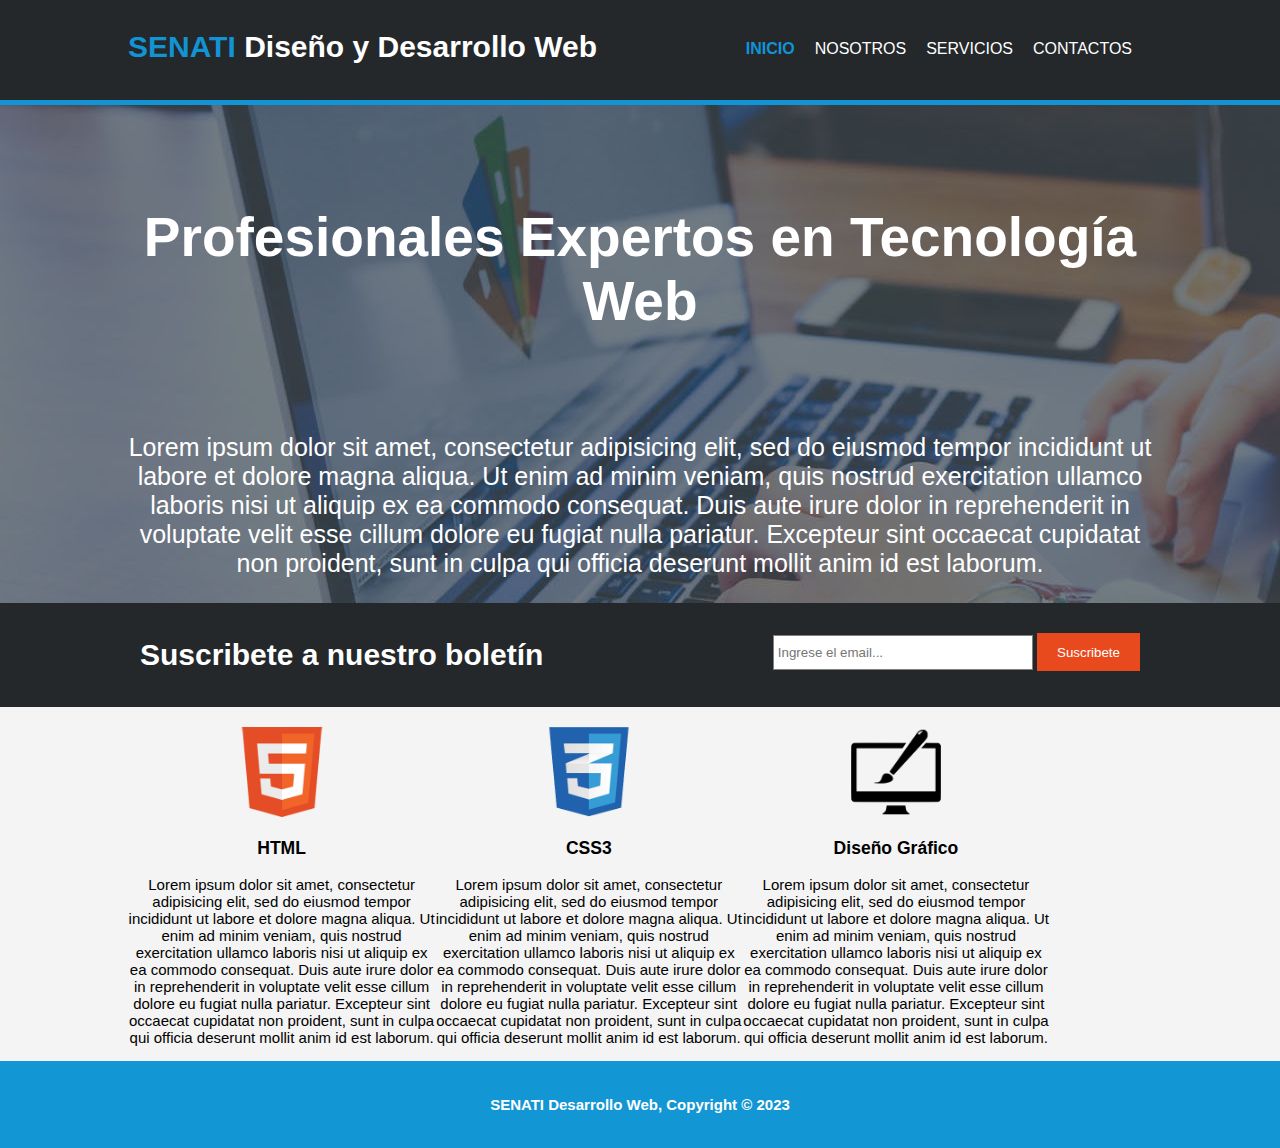
<file: index.html>
<!DOCTYPE html>
<html>
<head>
	<meta charset="utf-8">
	<link rel="stylesheet" type="text/css" href="css/estilos.css">
	<meta name="viewport" content="width=device-width, initial-scale=1">
	<title>SENATI-Ingeniería de Software con IA</title>
</head>
<body>
	<header>
		<div class="contenedor">
			<div id="marca">
				<h1><span class="resaltado">SENATI</span> Diseño y Desarrollo Web</h1>
			</div>
			<nav>
				<ul>
					<li class="actual"><a href="index.html">Inicio</a></li>
					<li><a href="nosotros.html">Nosotros</a></li>
					<li><a href="servicios.html">servicios</a></li>
					<li><a href="contacto.html">Contactos</a></li>
				</ul>
			</nav>	
		</div>
	</header>
	<section id="cabecera">
		<div class="contenedor">
			<h1>Profesionales Expertos en Tecnología Web</h1>
			<p>Lorem ipsum dolor sit amet, consectetur adipisicing elit, sed do eiusmod
			tempor incididunt ut labore et dolore magna aliqua. Ut enim ad minim veniam,
			quis nostrud exercitation ullamco laboris nisi ut aliquip ex ea commodo
			consequat. Duis aute irure dolor in reprehenderit in voluptate velit esse
			cillum dolore eu fugiat nulla pariatur. Excepteur sint occaecat cupidatat non
			proident, sunt in culpa qui officia deserunt mollit anim id est laborum.</p>
		</div>
	</section>

	<section id="boletin">
		<div class="contenedor">
			<h1>Suscribete a nuestro boletín</h1>
			<form>
				<input type="email" placeholder="Ingrese el email...">
				<button type="submit" class="boton1">Suscribete</button>
			</form>
		</div>
	</section>
	<section id="cajas">
		<div class="contenedor">
			<div class="caja">
				<img src="img/logo_html.png">
				<h3>HTML</h3>
				<p>Lorem ipsum dolor sit amet, consectetur adipisicing elit, sed do eiusmod
				tempor incididunt ut labore et dolore magna aliqua. Ut enim ad minim veniam,
				quis nostrud exercitation ullamco laboris nisi ut aliquip ex ea commodo
				consequat. Duis aute irure dolor in reprehenderit in voluptate velit esse
				cillum dolore eu fugiat nulla pariatur. Excepteur sint occaecat cupidatat non
				proident, sunt in culpa qui officia deserunt mollit anim id est laborum.</p>

			</div>
			<div class="caja">
				<img src="img/logo_css.png">
				<h3>CSS3</h3>
				<p>Lorem ipsum dolor sit amet, consectetur adipisicing elit, sed do eiusmod
				tempor incididunt ut labore et dolore magna aliqua. Ut enim ad minim veniam,
				quis nostrud exercitation ullamco laboris nisi ut aliquip ex ea commodo
				consequat. Duis aute irure dolor in reprehenderit in voluptate velit esse
				cillum dolore eu fugiat nulla pariatur. Excepteur sint occaecat cupidatat non
				proident, sunt in culpa qui officia deserunt mollit anim id est laborum.</p>

			</div>
			<div class="caja">
				<img src="img/logo_brush.png">
				<h3>Diseño Gráfico</h3>
				<p>Lorem ipsum dolor sit amet, consectetur adipisicing elit, sed do eiusmod
				tempor incididunt ut labore et dolore magna aliqua. Ut enim ad minim veniam,
				quis nostrud exercitation ullamco laboris nisi ut aliquip ex ea commodo
				consequat. Duis aute irure dolor in reprehenderit in voluptate velit esse
				cillum dolore eu fugiat nulla pariatur. Excepteur sint occaecat cupidatat non
				proident, sunt in culpa qui officia deserunt mollit anim id est laborum.</p>
			</div>
		</div>
	</section>
	<footer>
		<p>SENATI Desarrollo Web, Copyright &copy; 2023</p>
	</footer>

</body>
</html>
</file>
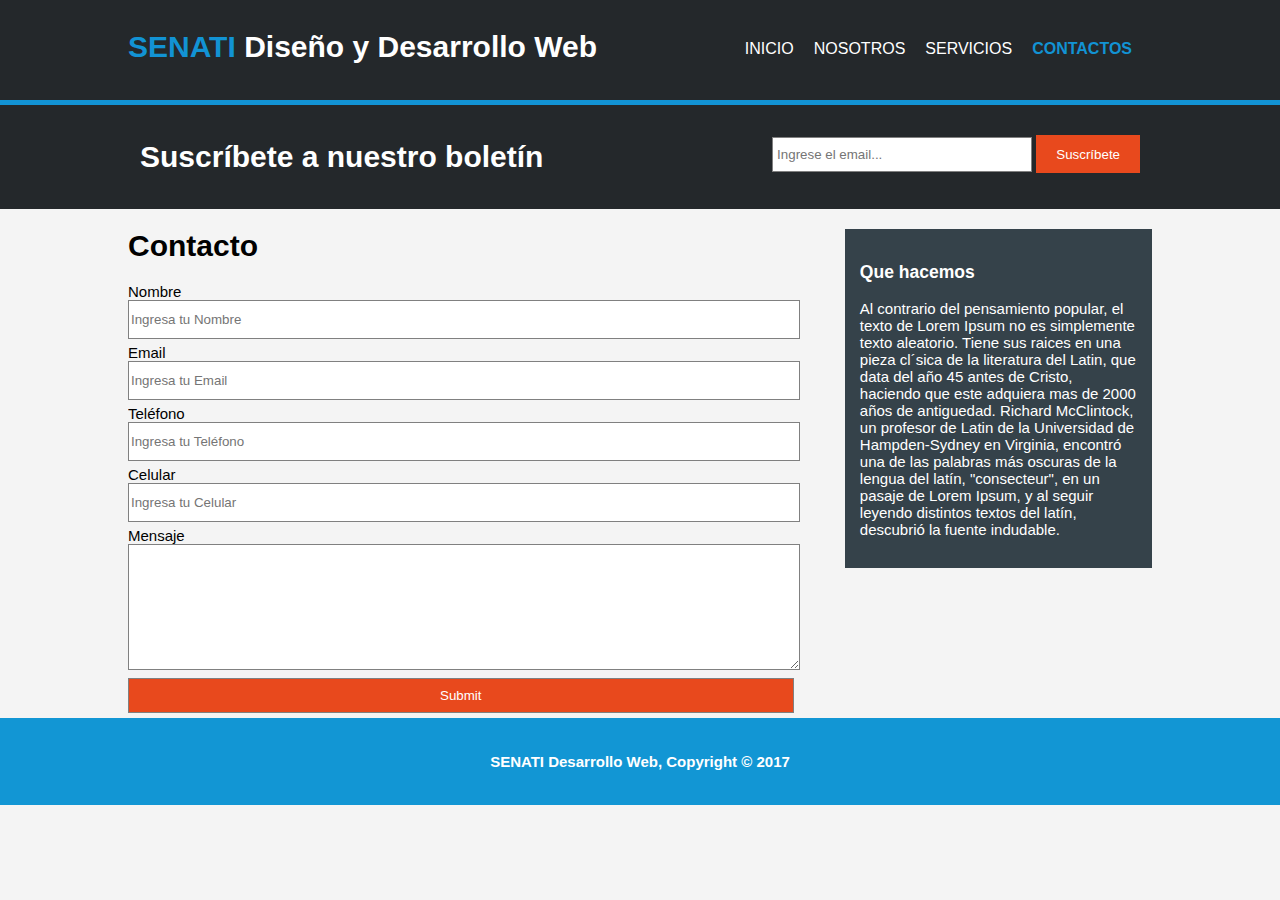
<file: contacto.html>
<!DOCTYPE html>
<html>
<head>
	<meta charset="utf-8">
	<title>.::SENATI - Desarrollo de Software::.</title>
	<link rel="stylesheet" type="text/css" href="css/estilos.css">
</head>
<body>
	<header>
		<div class="contenedor">
			<div id="marca">
				<h1><span class="resaltado">SENATI</span> Diseño y Desarrollo Web</h1>
			</div>
		
		<nav>
			<ul>
				<li ><a href="index.html">Inicio</a></li>
				<li ><a href="nosotros.html">Nosotros</a></li>
				<li><a href="servicios.html">Servicios</a></li>
				<li class="actual"><a href="contacto.html">Contactos</a></li>
			</ul>
		</nav>
		</div>
	</header>
	

	<section id="boletin">
		<div class="contenedor">
			<h1>Suscríbete a nuestro boletín</h1>
			<form>
				<input type="email" placeholder="Ingrese el email...">
				<button type="submit" class="boton1">Suscríbete</button>
			</form>
		</div>
	</section>
	
	<section id="main">
		<div class="contenedor">
			<article id="main-col">
			<h1>Contacto</h1>
			<form>
				<label>Nombre</label>
				<input type="text" name="nombre" placeholder="Ingresa tu Nombre">
				<br>
				<label>Email</label>
				<input type="text" name="email" placeholder="Ingresa tu Email">
				<br>
				<label>Teléfono</label>
				<input type="text" name="telefono" placeholder="Ingresa tu Teléfono">
				<br>
				<label>Celular</label>
				<input type="text" name="celular" placeholder="Ingresa tu Celular">
				<br>
				<label>Mensaje</label>
				<textarea></textarea>
				<br>
				<input type="submit" name="enviar">
			</form>




			</article>
			<aside id="lateral">
				<div class="oscuro">
				<h3>Que hacemos</h3>
				<p>Al contrario del pensamiento popular, el texto de Lorem Ipsum no es simplemente texto aleatorio. Tiene sus raices en una pieza cl´sica de la literatura del Latin, que data del año 45 antes de Cristo, haciendo que este adquiera mas de 2000 años de antiguedad. Richard McClintock, un profesor de Latin de la Universidad de Hampden-Sydney en Virginia, encontró una de las palabras más oscuras de la lengua del latín, "consecteur", en un pasaje de Lorem Ipsum, y al seguir leyendo distintos textos del latín, descubrió la fuente indudable.</p>
				</div>
			</aside>
		</div>

	<section>
	
<footer>
	<p>SENATI Desarrollo Web, Copyright &copy; 2017</p>
</footer>
</body>
</html>
</file>
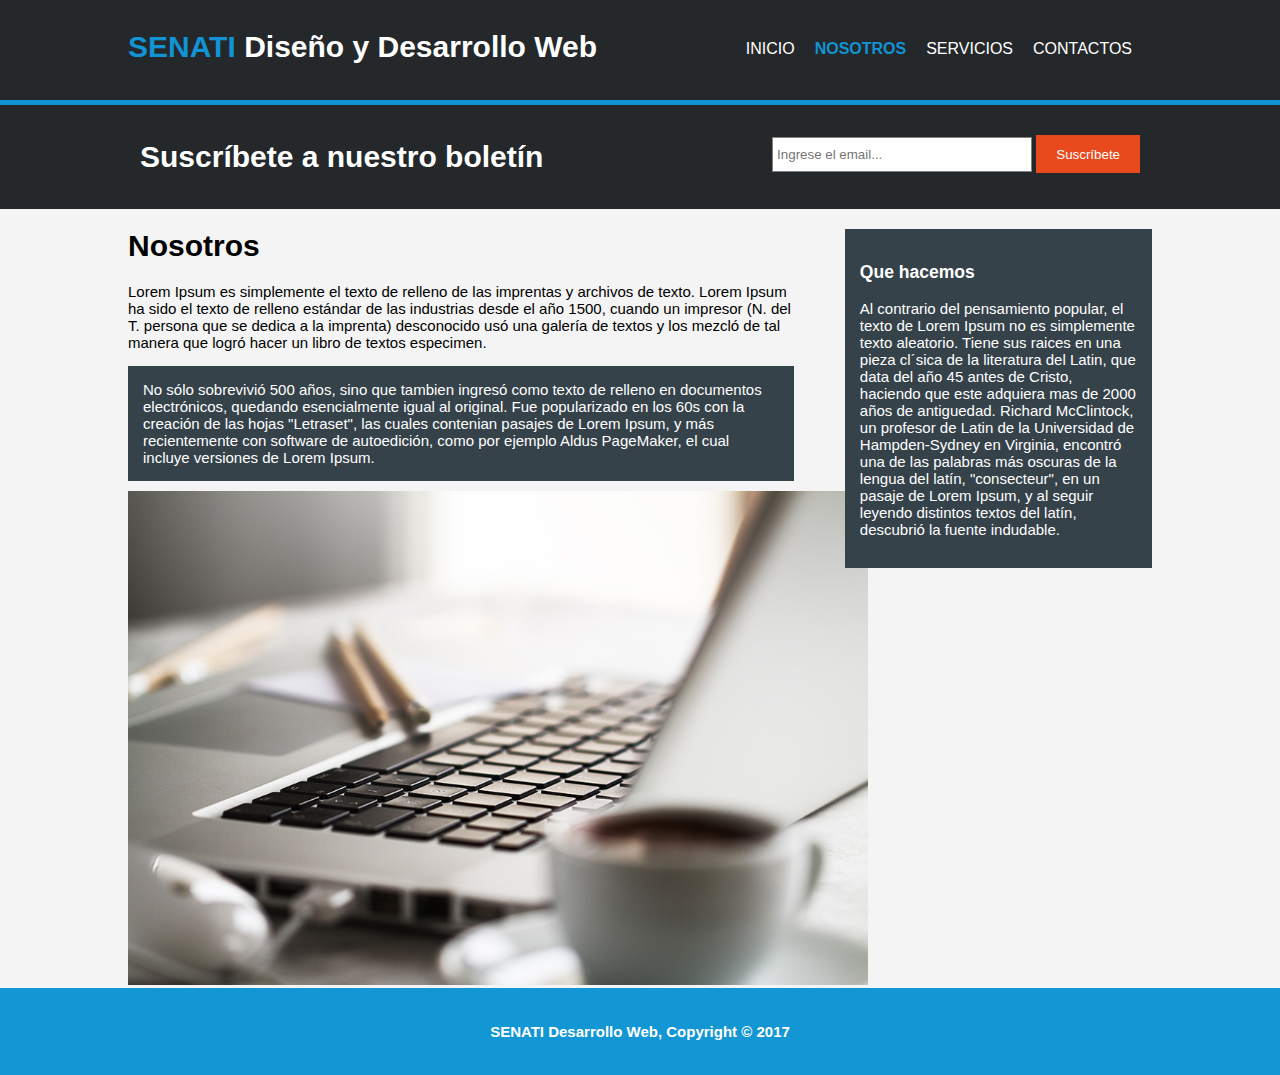
<file: nosotros.html>
<!DOCTYPE html>
<html>
<head>
	<meta charset="utf-8">
	<title>.::SENATI - Desarrollo de Software::.</title>
	<link rel="stylesheet" type="text/css" href="css/estilos.css">
</head>
<body>
	<header>
		<div class="contenedor">
			<div id="marca">
				<h1><span class="resaltado">SENATI</span> Diseño y Desarrollo Web</h1>
			</div>
		
		<nav>
			<ul>
				<li ><a href="index.html">Inicio</a></li>
				<li class="actual"><a href="nosotros.html">Nosotros</a></li>
				<li><a href="servicios.html">Servicios</a></li>
				<li><a href="contacto.html">Contactos</a></li>
			</ul>
		</nav>
		</div>
	</header>
	

	<section id="boletin">
		<div class="contenedor">
			<h1>Suscríbete a nuestro boletín</h1>
			<form>
				<input type="email" placeholder="Ingrese el email...">
				<button type="submit" class="boton1">Suscríbete</button>
			</form>
		</div>
	</section>
	
	<section id="main">
		<div class="contenedor">
			<article id="main-col">
			<h1>Nosotros</h1>
			<p>Lorem Ipsum es simplemente el texto de relleno de las imprentas y archivos de texto. Lorem Ipsum ha sido el texto de relleno estándar de las industrias desde el año 1500, cuando un impresor (N. del T. persona que se dedica a la imprenta) desconocido usó una galería de textos y los mezcló de tal manera que logró hacer un libro de textos especimen.</p>
			<p class="oscuro">
			No sólo sobrevivió 500 años, sino que tambien ingresó como texto de relleno en documentos electrónicos, quedando esencialmente igual al original. Fue popularizado en los 60s con la creación de las hojas "Letraset", las cuales contenian pasajes de Lorem Ipsum, y más recientemente con software de autoedición, como por ejemplo Aldus PageMaker, el cual incluye versiones de Lorem Ipsum.
			</p>
			<img src="img/891.jpg" width="740">
			</article>
			<aside id="lateral">
				<div class="oscuro">
				<h3>Que hacemos</h3>
				<p>Al contrario del pensamiento popular, el texto de Lorem Ipsum no es simplemente texto aleatorio. Tiene sus raices en una pieza cl´sica de la literatura del Latin, que data del año 45 antes de Cristo, haciendo que este adquiera mas de 2000 años de antiguedad. Richard McClintock, un profesor de Latin de la Universidad de Hampden-Sydney en Virginia, encontró una de las palabras más oscuras de la lengua del latín, "consecteur", en un pasaje de Lorem Ipsum, y al seguir leyendo distintos textos del latín, descubrió la fuente indudable.</p>
				</div>
			</aside>
		</div>
	</section>
	
<footer>
	<p>SENATI Desarrollo Web, Copyright &copy; 2017</p>
</footer>
</body>
</html>
</file>
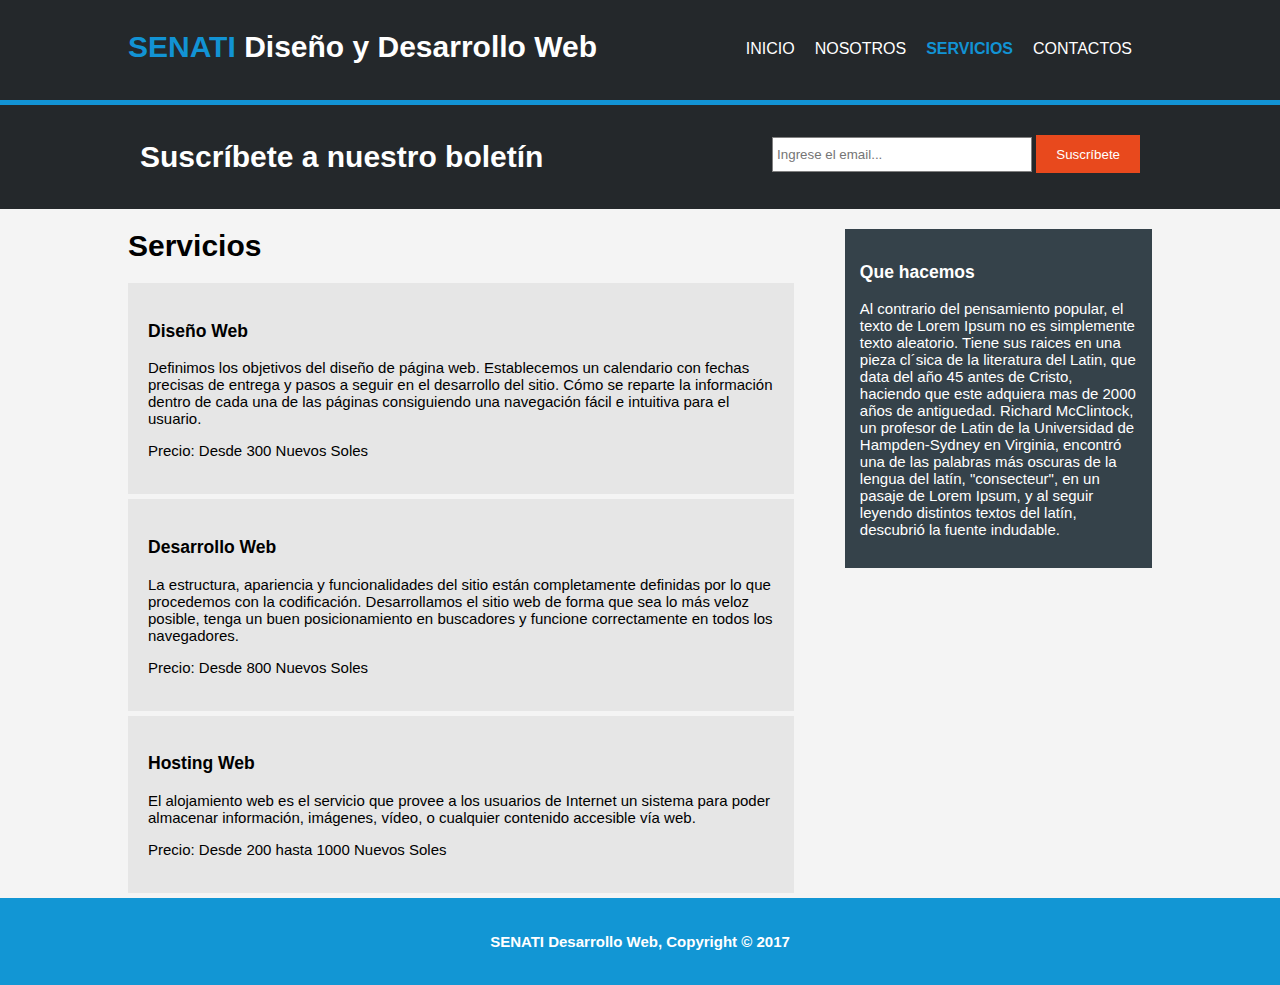
<file: servicios.html>
<!DOCTYPE html>
<html>
<head>
	<meta charset="utf-8">
	<title>.::SENATI - Desarrollo de Software::.</title>
	<link rel="stylesheet" type="text/css" href="css/estilos.css">
</head>
<body>
	<header>
		<div class="contenedor">
			<div id="marca">
				<h1><span class="resaltado">SENATI</span> Diseño y Desarrollo Web</h1>
			</div>
		
		<nav>
			<ul>
				<li ><a href="index.html">Inicio</a></li>
				<li><a href="nosotros.html">Nosotros</a></li>
				<li class="actual"><a href="servicios.html">Servicios</a></li>
				<li><a href="contacto.html">Contactos</a></li>
			</ul>
		</nav>
		</div>
	</header>
	

	<section id="boletin">
		<div class="contenedor">
			<h1>Suscríbete a nuestro boletín</h1>
			<form>
				<input type="email" placeholder="Ingrese el email...">
				<button type="submit" class="boton1">Suscríbete</button>
			</form>
		</div>
	</section>
	
	<section id="main">
		<div class="contenedor">
			<article id="main-col">
			<h1>Servicios</h1>
			<ul id="servicios">
				<li>
					<h3>Diseño Web</h3>
					<p>Definimos los objetivos del diseño de página web. Establecemos un calendario con fechas precisas de entrega y pasos a seguir en el desarrollo del sitio.
					Cómo se reparte la información dentro de cada una de las páginas consiguiendo una navegación fácil e intuitiva para el usuario.</p>
					<p>Precio: Desde 300 Nuevos Soles</p>
				</li>
				<li>
					<h3>Desarrollo Web</h3>
					<p>La estructura, apariencia y funcionalidades del sitio están completamente definidas por lo que procedemos con la codificación. Desarrollamos el sitio web de forma que sea lo más veloz posible, tenga un buen posicionamiento en buscadores y funcione correctamente en todos los navegadores.</p>
					<p>Precio: Desde 800 Nuevos Soles</p>
				</li>
				<li>
					<h3>Hosting Web</h3>
					<p>El alojamiento web es el servicio que provee a los usuarios de Internet un sistema para poder almacenar información, imágenes, vídeo, o cualquier contenido accesible vía web.</p>
					<p>Precio: Desde 200 hasta 1000 Nuevos Soles</p>
				</li>

			</ul>
			</article>
			<aside id="lateral">
				<div class="oscuro">
				<h3>Que hacemos</h3>
				<p>Al contrario del pensamiento popular, el texto de Lorem Ipsum no es simplemente texto aleatorio. Tiene sus raices en una pieza cl´sica de la literatura del Latin, que data del año 45 antes de Cristo, haciendo que este adquiera mas de 2000 años de antiguedad. Richard McClintock, un profesor de Latin de la Universidad de Hampden-Sydney en Virginia, encontró una de las palabras más oscuras de la lengua del latín, "consecteur", en un pasaje de Lorem Ipsum, y al seguir leyendo distintos textos del latín, descubrió la fuente indudable.</p>
				</div>
			</aside>
		</div>

	<section>
	
<footer>
	<p>SENATI Desarrollo Web, Copyright &copy; 2017</p>
</footer>
</body>
</html>
</file>
<file: css/estilos.css>
body{
	margin:0;
	padding: 0;
	font-size: 15PX;
	font-family: Arial;
	background-color: #f4f4f4;
}

.contenedor{
	width: 80%;
	margin: auto;
	overflow: hidden;
}

ul{
	margin: 0;
	padding: 0;
}

.boton1{
	height: 38px;
	background: #E8491D;
	border: 0;
	padding-left: 20px;
	padding-right: 20px;
	color: #FFFFFF;
}

/*encabezado*/
header{
	background-color: #24282B;
	color: #FFFFFF;
	padding-top: 30px;
	min-height: 70px;
	border-bottom: 5px solid #1293d4;
}

header a{
	color: #ffffff;
	text-decoration: none;
	text-transform: uppercase;
	font-size: 16px;
}

header li{
	float: left;
	display: inline;
	padding-top: 0px;
	padding-right: 20px;
	padding-left: 20 px;
	padding-bottom: 0px;
}

header #marca{
	float: left;
}

header #marca h1{
	margin: 0px;
}

nav{
	float: right;
	margin-top: 10PX;
}

header .actual a{
	color: #1293D4;
	font-weight: bold;
}

header .resaltado{
	color: #1293D4;
	font-weight: bold;
}

header a:hover{
	color: #cccccc;
	font-weight: bold;
}

/*Cabecera*/

#cabecera{
	min-height: 400px;
	background: url("../img/cabecera.jpg") no-repeat;
	background-position: 0;
	text-align: center;
	color: #fff;
}

#cabecera h1{
	margin-top: 100px;
	font-size: 55px;
	margin-bottom: 100px;
}

#cabecera p{
	font-size: 25px;
}

/*formulario*/

#boletin{
	padding: 15px;
	color: #fff;
	background: #24282B;
}

#boletin h1{
	float: left;
}

#boletin form{
	padding-top: 15px;
	float: right;
}

#boletin input[type="email"]{
	height: 25px;
	width: 250px;
	padding: 4px;
}

/*cajas*/
#cajas{
	margin-top: 20px;
}

#cajas .caja{

	float: left;
	text-align: center;
	width: 30%;
}
#cajas .caja img{
	width: 90px;
}


/* lateral */
aside#lateral{
	float: right;
	width: 30%;
	margin-top: 10px;
}

.oscuro{
	padding: 15px;
	background-color: #35424a;
	color: #ffff;
	margin-top: 10px;
	margin-bottom: 10px;
}
/*Main-col*/

article#main-col{
	float: left;
	width: 65%;
}

/*servicios*/
ul#servicios li{
	list-style: none;
	padding: 20px;
	border: 1px solid #css;
	margin-bottom: 5px;
	background-color: #e6e6e6;
}


footer{
	color: #fff;
	background: #1296d4;
	text-align: center;
	padding: 20px;
	font-weight: bold;
}

/* Formulario de contacto */
input, textarea{
	width: 100%;
	height: 35px;
	border: 1px solid gray;
	margin-bottom: 5px;
}

textarea{
	height: 120px;
}

input[type="submit"]{
	background-color: #e8491d;
	color: #ffff;
}
/* Media Queries */
@media(max-width: 768px){
	header #marca
	header nav,
	header nav li,
	#boletin h1,
	#boletin form,
	#cajas .caja,
	article#main-col,
	article#lateral{
		float: none;
		text-align: center;
		width: 100px;
	}
	header{
		padding-bottom: 20px;
	}
	#boletin hl{
		margin-top: 40px;
	}
	#boletin button{
		display: block;
		width: 100%;
	}
	#boletin form input[type="email"]{
		width: 100%;
		margin-bottom: 5px;
	}
	input, textarea{
	width: 98%;
	}
	}
}
</file>
